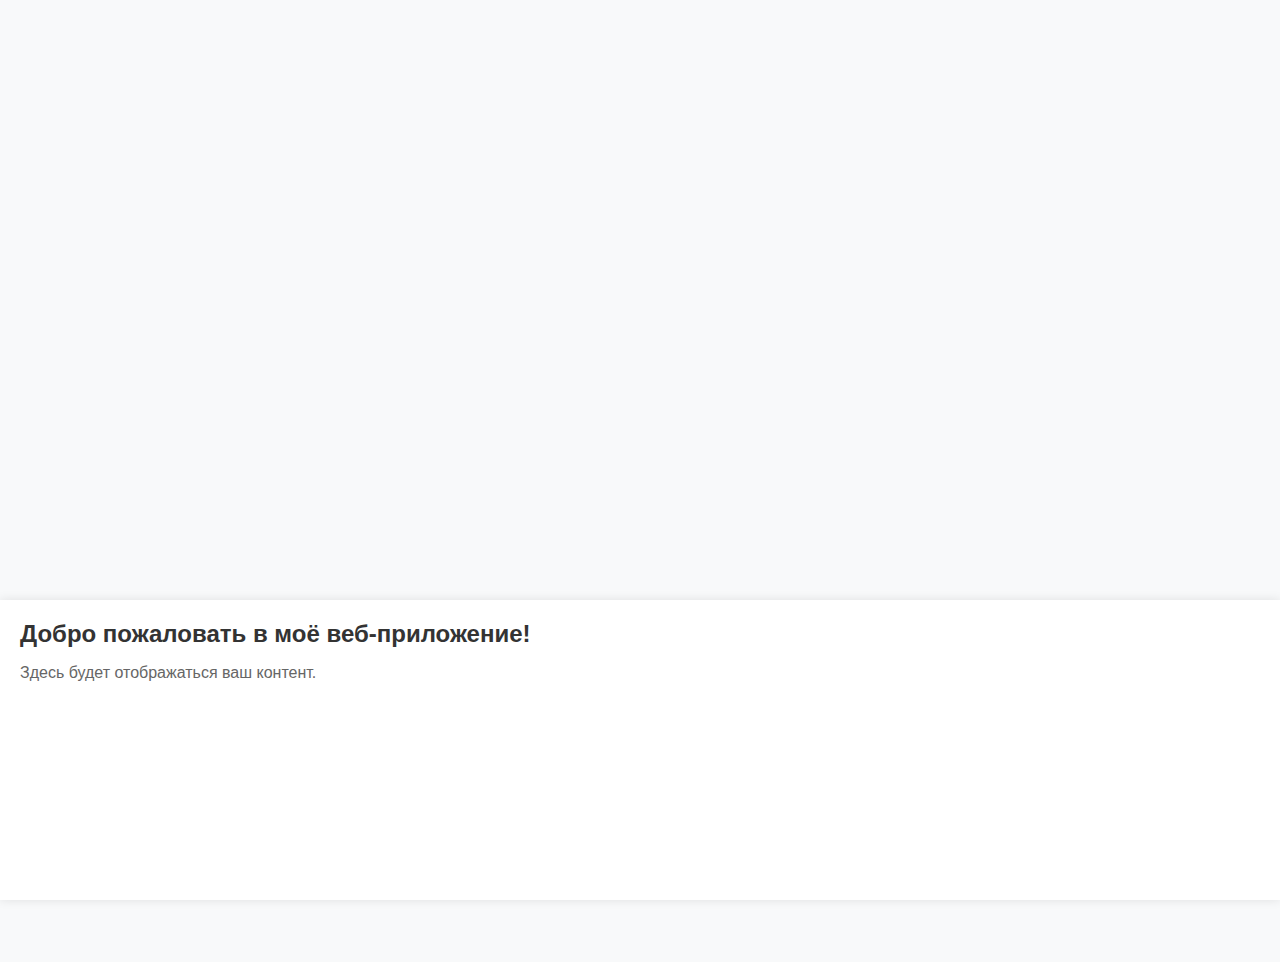
<file: index.html>
<!DOCTYPE html>
<html lang="ru">
<head>
    <meta charset="UTF-8">
    <meta name="viewport" content="width=device-width, initial-scale=1.0">
    <link rel="stylesheet" href="css/styles.css">  <!-- Подключаем стили -->
    <title>Web App</title>
</head>
<body>
    <div class="web-app">
        <h1>Добро пожаловать в моё веб-приложение!</h1>
        <p>Здесь будет отображаться ваш контент.</p>
        <iframe src="https://plovonelove.github.io/login/index.php" width="100%" height="100%" frameborder="0"></iframe>
    </div>
</body>
</html>
</file>
<file: css/styles.css>
html, body {
  height: 100%;
  margin: 0;
  padding: 0;
  display: flex;
  flex-direction: column;
  justify-content: flex-end;
  background-color: #f8f9fa;
  font-family: Arial, sans-serif;
}

.web-app {
  width: 100%;
  height: 300px;
  background-color: #ffffff;
  box-shadow: 0 0 10px rgba(0, 0, 0, 0.1);
  padding: 20px;
  box-sizing: border-box;
}

.web-app h1 {
  margin-top: 0;
  font-size: 24px;
  color: #333;
}

.web-app p {
  font-size: 16px;
  color: #666;
}
</file>
